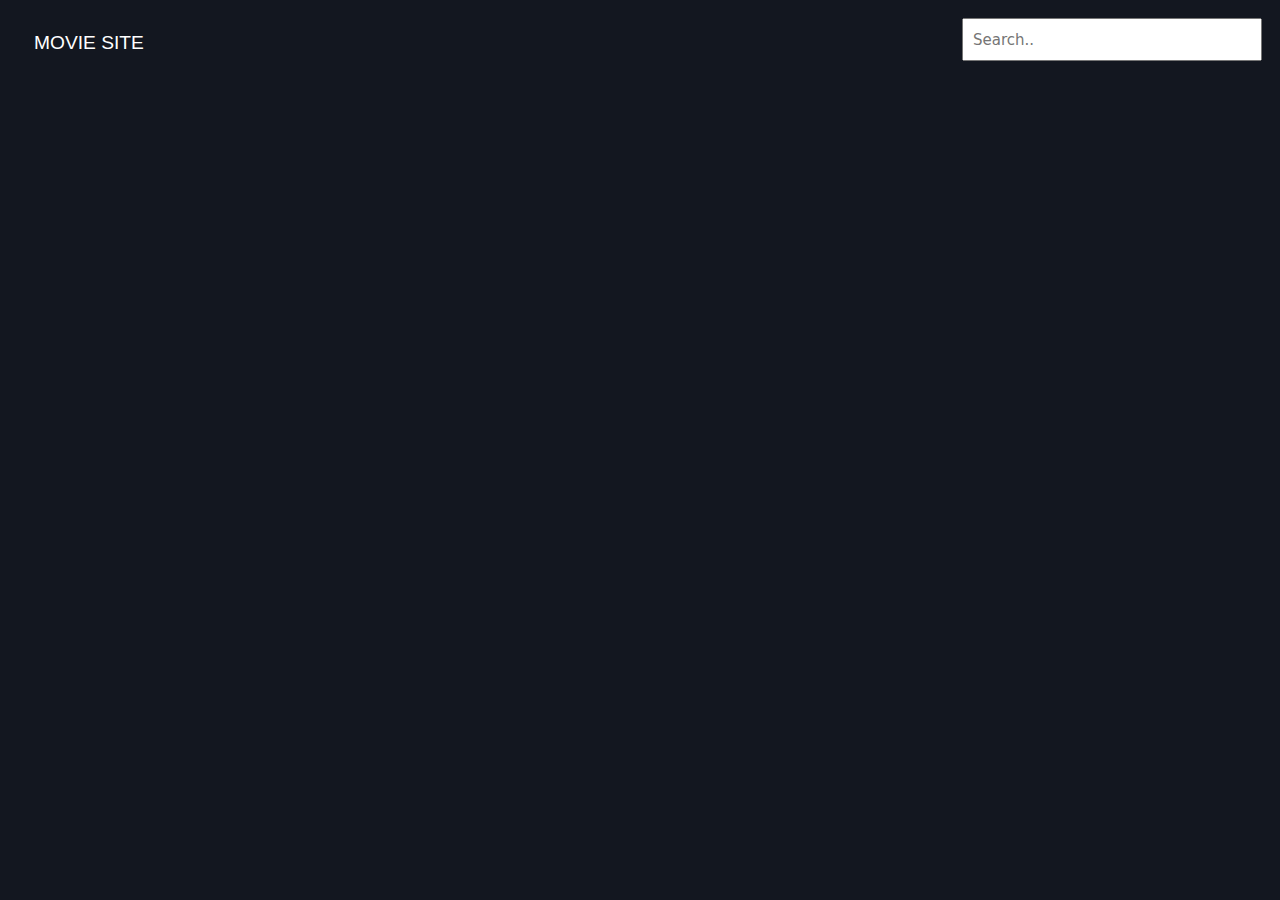
<file: index.html>
<!DOCTYPE html>
<html>

<head>
  <title>Movie Site</title>
  <link rel="stylesheet" href="style.css">
</head>

<body>
  <div class="topnav">
    <!-- a "#" link doesnt take u anywhere but is still a link -->
    <a class="active" href="#"> Movie Site</a>
    <div class="search-container">
      <form role="search" id="form">
        <input type="search" id="query" name="q" placeholder="Search..">
      </form>
    </div>
  </div>
  <!--   <div style="padding-left:16px"> -->
  <!--   <div style="padding-left:16px"> -->
  <section id="section">
    <!--     
      if we had to create each movie card(bg+image+title) by own
      then this would be it
      but since there may be many cards so we did it by js using api
      
      <div class="row">
      
       <div class="column">
        <div class="card">
          <center><img src="avatar.jpg" id=image" class="thumbnail"></center>
          <h3 id="title">Movie Title</h3>
        </div>
      </div>
    </div> -->
  </section>

  <!--     </div> -->
</body>
<script src="script.js"></script>

</html>
</file>
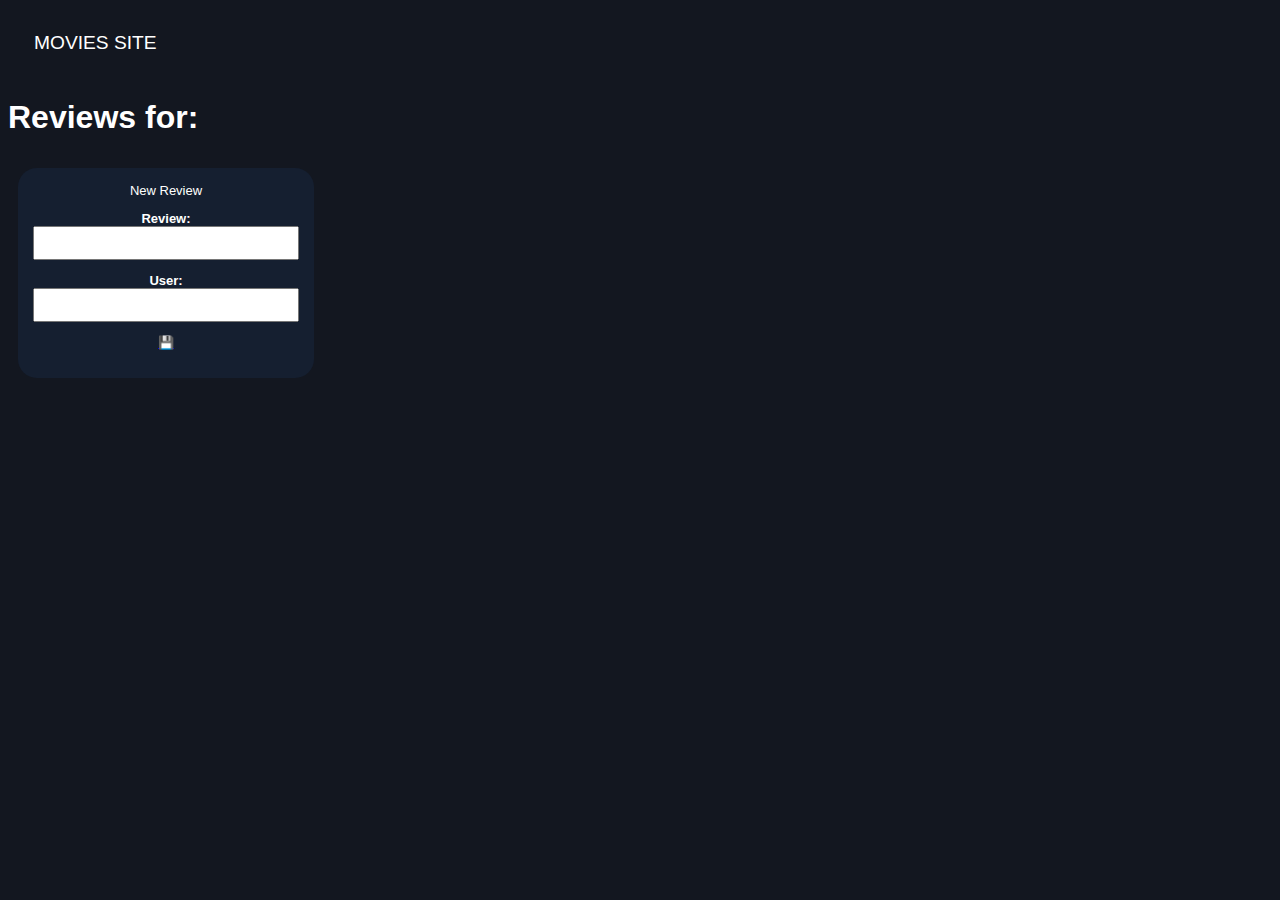
<file: movie.html>
<!DOCTYPE html>

<html>

<head>
  <title>Movies Site</title>
  <link rel="stylesheet" href="style.css">
</head>

<body>

  <div class="topnav">
<!--     pressing the Movie Site title will lead to index.html (home) again -->
    <a class="active" href="index.html">Movies Site</a>
  </div>
  <h1>Reviews for:</h1>
  <h3 id="title">Movie Title</h3>
  <section id="section">

  </section>

</body>
<script src="movie.js"></script>

</html>
</file>
<file: style.css>
* {
  box-sizing: border-box;
}

body {
  background-color: #131720;
  font-family: sans-serif;
  color: white;
}

.topnav {
  overflow: hidden;
  background-color: #131720;
  padding: 10px;
}

.topnav a{
  float: left;
  display: block;
  color: white;
  text-align: center;
  padding: 14px 16px;
  text-decoration: none;
  font-size: 1.2rem;
  text-transform: uppercase;
}

.topnav .search-container{
  float: right;
}

form{
  background-color: #151f30;
  width: 300px;
  height: 43px;
  border-radius: 11px;
  display: flex;
  align-items: center;
}

input {
  font: 15px system-ui;
  color: black;
  height: 100%;
  width: 100%;
  padding: 6px 9px;
}

.thumbnail {
  height: 350px;
  width: flex;
  border-radius: 19px;
}

.column {
  float: left;
  width: 25%;
  padding: 10px 10px;
}

.card{
  border-radius: 19px;
  padding: 15px;
  text-align: center;
  font-size: 13px;
  background-color: #151f30;
}
</file>
